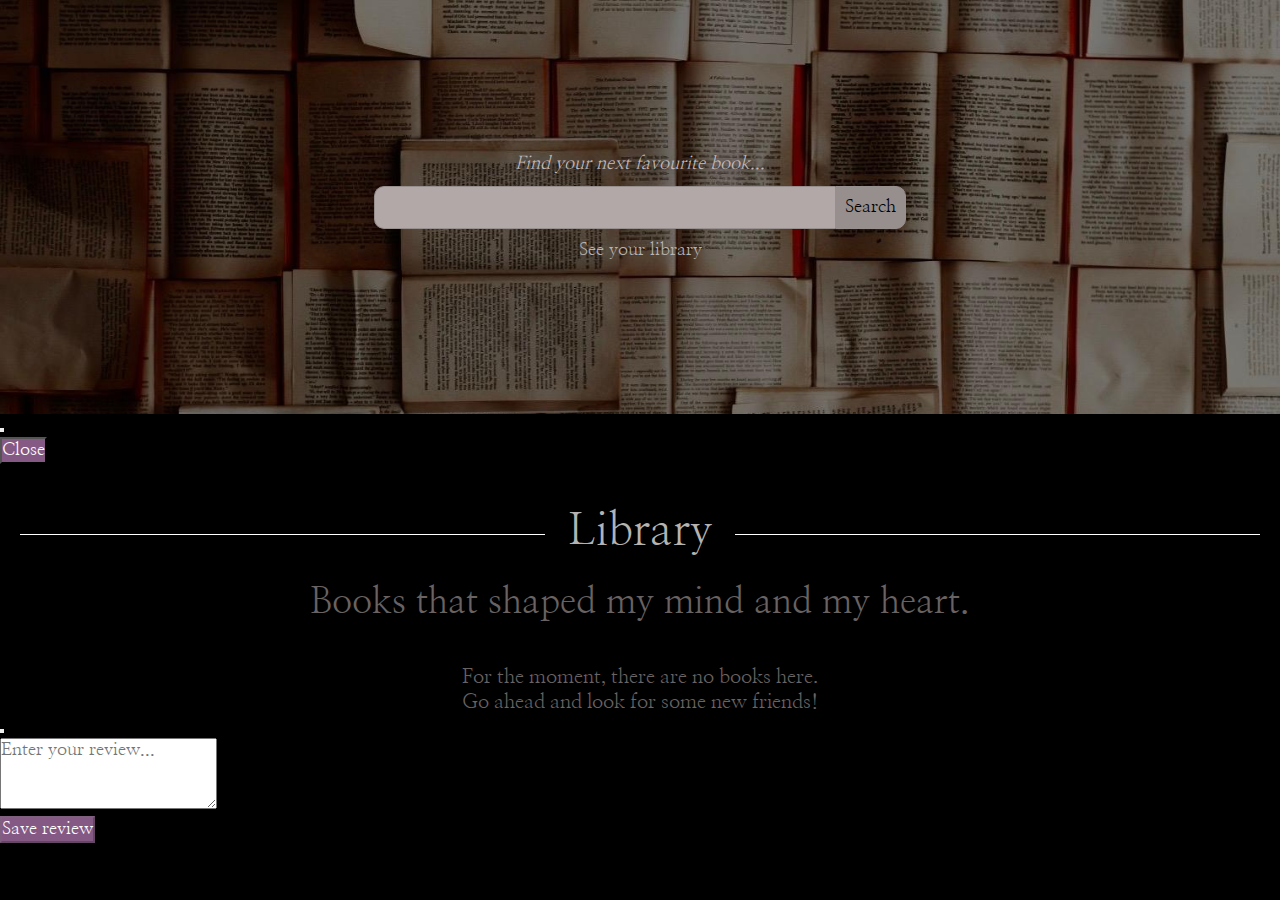
<file: index.html>
<!DOCTYPE html>
<html lang="en">
  <head>
    <meta charset="UTF-8" />
    <meta name="viewport" content="width=device-width, initial-scale=1.0" />
    <title>Search for books</title>
    <link href="styles.css" rel="stylesheet" />
    <link href="styles.css" rel="stylesheet" />
    <link
      href="https://cdn.jsdelivr.net/npm/bootstrap@5.2.3/dist/css/bootstrap.min.css"
      rel="stylesheet"
      integrity="sha384-rbsA2VBKQhggwzxH7pPCaAqO46MgnOM80zW1RWuH61DGLwZJEdK2Kadq2F9CUG65"
      crossorigin="anonymous"
    />
    <link rel="preconnect" href="https://fonts.googleapis.com" />
    <link rel="preconnect" href="https://fonts.gstatic.com" crossorigin />

    <link
      href="https://fonts.googleapis.com/css2?family=Bitter:ital,wght@0,100..900;1,100..900&family=Nanum+Myeongjo&display=swap"
      rel="stylesheet"
    />
  </head>

  <body class="search-page">

    <section class="search-section">
      <div class="container">
        <h1 class="sp-h1">Find your next favourite book...</h1>
        <form class="sp-form" method="get" class="form">
          <label for="search-books"></label>
          <input class="sp-input" type="text" autocomplete="off" id="input-search" name="search-books" placeholder=""/>
          <button class="sp-submit" type="button">Search</button>
        </form>
        <a href="#favBooksContainer">See your library</a>
      </div>
    </section>


    <div id="books-result">
      <!--card inserted by javascript-->
    </div>

    <!--error message displayed when no input is entered-->
    <section class="error-section">
      <div class="error-message-noinput">
        <p>We will find any book that you need... <br>
        But we need some input from you too.</p>
        <button type="button" class="btn btn-dark btn-input">Ok</button>
      </div>
    </section>
  
    <!--error message displayed when no book is found-->
    <section class="error-section">
      <div class="error-message">
        <p>We are sorry, we weren't able to find exactly what you were looking for. <br>
          Here are some books that you may be interested in.<br>
        Would you like to search for something else?</p>
        <button type="button" class="btn btn-dark btn-error">Yes</button>
      </div>
    </section>

    <!-- Modal description-->
    <div class="modal fade" id="descriptionModal" tabindex="-1" aria-labelledby="ModalLabel" aria-hidden="true">
      <div class="modal-dialog">
        <div class="modal-content">
          <div class="modal-header">
            <button type="button" class="btn-close" data-bs-dismiss="modal" aria-label="Close"></button>
          </div>
          <div class="modal-body">
            <!--the body of the modal will be inserted by js with each book's description-->
          </div>
          <div class="modal-footer">
            <button type="button" class="btn" style="background-color: rgb(132, 89, 132); color: white;" data-bs-dismiss="modal">Close</button>
          </div>
        </div>
      </div>
    </div>

    <section class="library-books">
      <div class="header-container"></div>
        <h1>Library</h1>
        <h2>Books that shaped my mind and my heart.</h2>
      </div>
      <div class="row gy-5 justify-content-evenly" id="favBooksContainer">
        <!--favourites inserted here-->
          <p class="noFavouritesYet">For the moment, there are no books here. <br>
          Go ahead and look for some new friends!</p>
      </div>
    </section>

        <!-- Modal reviews-->
    <div class="modal fade" id="reviewModal" tabindex="-1" aria-labelledby="ModalLabel" aria-hidden="true">
      <div class="modal-dialog">
        <div class="modal-content">
          <div class="modal-header">
            <button type="button" class="btn-close" data-bs-dismiss="modal" aria-label="Close"></button>
          </div>
          <div class="modal-body">
            <div class="mb-3">
              <label for="FormControlTextarea" class="form-label textAreaLabel"><!--insert title of the book through JS--></label>
              <textarea class="form-control textArea" id="FormControlTextarea" rows="3" placeholder = "Enter your review..."></textarea>
            </div>
          </div>
          <div class="modal-footer">
            <button type="button" class="btn save-review-button" style="background-color: rgb(132, 89, 132); color: white;" data-bs-dismiss="modal" disabled>Save review</button>
          </div>
        </div>
      </div>
    </div>

    <!--jquery-->
    <script src="https://ajax.googleapis.com/ajax/libs/jquery/3.7.1/jquery.min.js"></script>
    <!--local js file-->
    <script src="script.js"></script>
    <!--bootstrap-->
    <script
      src="https://cdn.jsdelivr.net/npm/bootstrap@5.2.3/dist/js/bootstrap.bundle.min.js"
      integrity="sha384-kenU1KFdBIe4zVF0s0G1M5b4hcpxyD9F7jL+jjXkk+Q2h455rYXK/7HAuoJl+0I4"
      crossorigin="anonymous"
    ></script>
  </body>
</html>
</file>
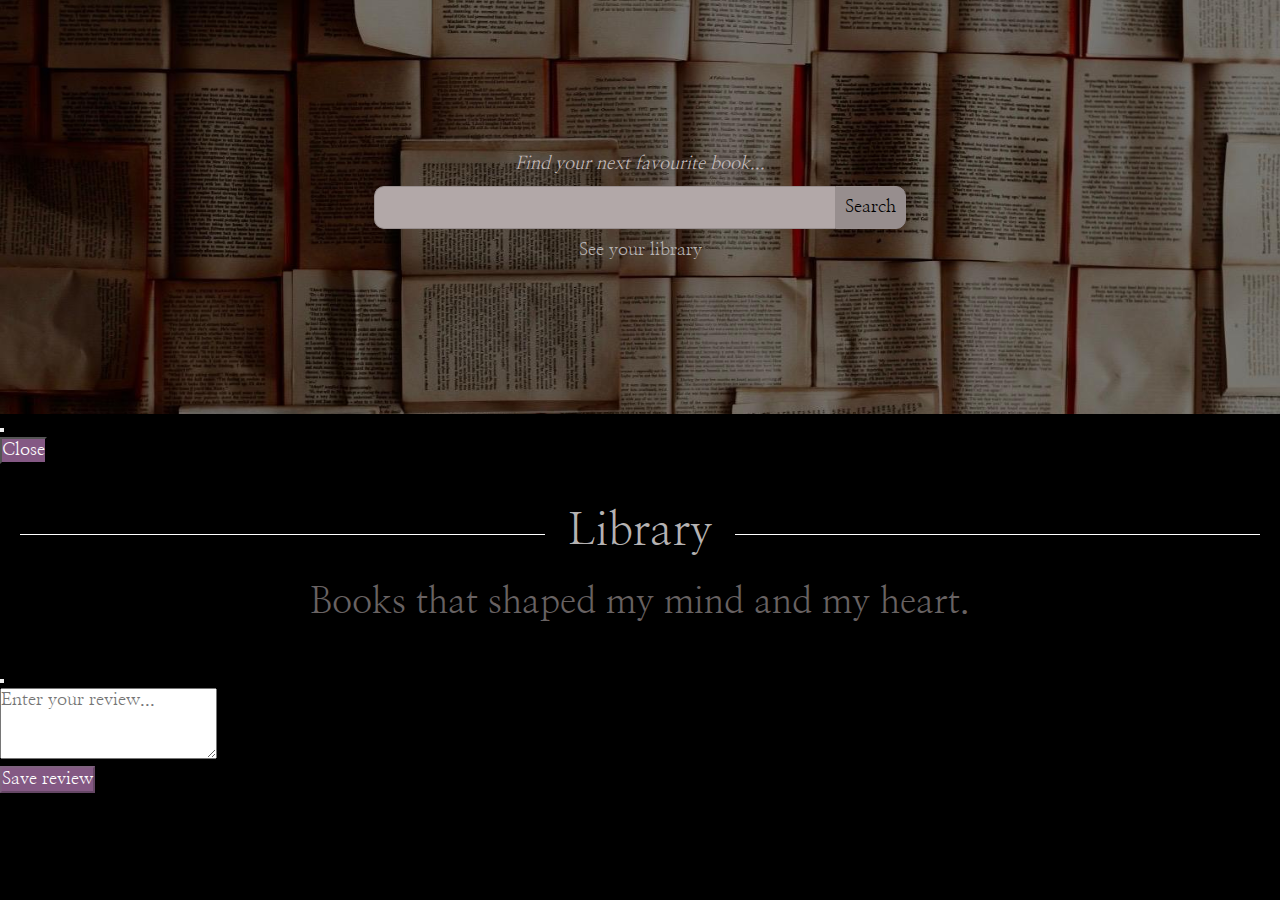
<file: seachBooks.html>
<!DOCTYPE html>
<html lang="en">
  <head>
    <meta charset="UTF-8" />
    <meta name="viewport" content="width=device-width, initial-scale=1.0" />
    <title>Search for books</title>
    <link href="styles.css" rel="stylesheet" />
    <link href="styles.css" rel="stylesheet" />
    <link
      href="https://cdn.jsdelivr.net/npm/bootstrap@5.2.3/dist/css/bootstrap.min.css"
      rel="stylesheet"
      integrity="sha384-rbsA2VBKQhggwzxH7pPCaAqO46MgnOM80zW1RWuH61DGLwZJEdK2Kadq2F9CUG65"
      crossorigin="anonymous"
    />
    <link rel="preconnect" href="https://fonts.googleapis.com" />
    <link rel="preconnect" href="https://fonts.gstatic.com" crossorigin />

    <link
      href="https://fonts.googleapis.com/css2?family=Bitter:ital,wght@0,100..900;1,100..900&family=Nanum+Myeongjo&display=swap"
      rel="stylesheet"
    />
  </head>

  <body class="search-page">

    <section class="search-section">
      <div class="container">
        <h1 class="sp-h1">Find your next favourite book...</h1>
        <form class="sp-form" method="get" class="form">
          <label for="search-books"></label>
          <input class="sp-input" type="text" autocomplete="off" id="input-search" name="search-books" placeholder=""/>
          <button class="sp-submit" type="button">Search</button>
        </form>
        <a href="#favBooksContainer">See your library</a>
      </div>
    </section>


    <div id="books-result">
      <!--card inserted by javascript-->
    </div>

    <!--error message displayed when no input is entered-->
    <section class="error-section">
      <div class="error-message-noinput">
        <p>We will find any book that you need... <br>
        But we need some input from you too.</p>
        <button type="button" class="btn btn-dark btn-input">Ok</button>
      </div>
    </section>
  
    <!--error message displayed when no book is found-->
    <section class="error-section">
      <div class="error-message">
        <p>We are sorry, we weren't able to find exactly what you were looking for. <br>
          Here are some books that you may be interested in.<br>
        Would you like to search for something else?</p>
        <button type="button" class="btn btn-dark btn-error">Yes</button>
      </div>
    </section>

    <!-- Modal description-->
    <div class="modal fade" id="descriptionModal" tabindex="-1" aria-labelledby="ModalLabel" aria-hidden="true">
      <div class="modal-dialog">
        <div class="modal-content">
          <div class="modal-header">
            <button type="button" class="btn-close" data-bs-dismiss="modal" aria-label="Close"></button>
          </div>
          <div class="modal-body">
            <!--the body of the modal will be inserted by js with each book's description-->
          </div>
          <div class="modal-footer">
            <button type="button" class="btn" style="background-color: rgb(132, 89, 132); color: white;" data-bs-dismiss="modal">Close</button>
          </div>
        </div>
      </div>
    </div>

    <section class="library-books">
      <div class="header-container"></div>
        <h1>Library</h1>
        <h2>Books that shaped my mind and my heart.</h2>
      </div>
      <div class="row gy-5 justify-content-evenly" id="favBooksContainer">
        <!--favourites inserted here-->
      </div>
    </section>

        <!-- Modal reviews-->
    <div class="modal fade" id="reviewModal" tabindex="-1" aria-labelledby="ModalLabel" aria-hidden="true">
      <div class="modal-dialog">
        <div class="modal-content">
          <div class="modal-header">
            <button type="button" class="btn-close" data-bs-dismiss="modal" aria-label="Close"></button>
          </div>
          <div class="modal-body">
            <div class="mb-3">
              <label for="FormControlTextarea" class="form-label textAreaLabel"><!--insert title of the book through JS--></label>
              <textarea class="form-control textArea" id="FormControlTextarea" rows="3" placeholder = "Enter your review..."></textarea>
            </div>
          </div>
          <div class="modal-footer">
            <button type="button" class="btn save-review-button" style="background-color: rgb(132, 89, 132); color: white;" data-bs-dismiss="modal" disabled>Save review</button>
          </div>
        </div>
      </div>
    </div>

    <!--jquery-->
    <script src="https://ajax.googleapis.com/ajax/libs/jquery/3.7.1/jquery.min.js"></script>
    <!--local js file-->
    <script src="script.js"></script>
    <!--bootstrap-->
    <script
      src="https://cdn.jsdelivr.net/npm/bootstrap@5.2.3/dist/js/bootstrap.bundle.min.js"
      integrity="sha384-kenU1KFdBIe4zVF0s0G1M5b4hcpxyD9F7jL+jjXkk+Q2h455rYXK/7HAuoJl+0I4"
      crossorigin="anonymous"
    ></script>
  </body>
</html>
</file>
<file: styles.css>
body {
  background-color: black !important;
  color: white;
  padding-bottom: 40px;
  font-family: "Nanum Myeongjo", sans-serif;
  width: 100%;
  height: 100%;
}

* {
  font-family: "Nanum Myeongjo", sans-serif;
  font-weight: 400;
  font-style: normal;
  font-size: 18px;
  box-sizing: border-box;
  padding: 0;
  margin: 0;
}

html,
body {
  overflow-x: hidden;
}

/*searchBooks section*/

.search-section {
  height: 23em;
  display: flex;
  align-items: center;
  justify-content: center;
  gap: 0.7em;
  background-image: url(background.jpeg);
  background-repeat: no-repeat;
  background-attachment: fixed;
  background-size: cover;
}

.search-section .container {
  width: 80%;
  display: flex;
  flex-direction: column;
  justify-content: center;
  align-items: center;
  gap: 10px;
}

.sp-h1 {
  font-style: italic;
  color: rgb(197, 188, 188);
  font-weight: 200;
  text-shadow: 2px 2px 8px #4e4747;
  text-align: center;
}

.sp-form {
  width: 50%;
  display: flex;
  align-items: center;
  justify-content: center;
}

.sp-input {
  min-width: 90%;
  border: 1px solid rgb(151, 142, 142);
  font-style: italic;
  border-right: 0;
  background-color: rgb(178, 168, 168);
  padding: 0.5em;
  border-top-left-radius: 10px;
  border-bottom-left-radius: 10px;
}

.sp-input:focus {
  outline: 0;
  background-color: white;
}

.sp-submit {
  border: 1px solid rgb(151, 142, 142);
  color: black;
  background-color: rgb(151, 142, 142);
  border-top-right-radius: 10px;
  border-bottom-right-radius: 10px;
  transition: 0.7s;
  padding: 0.5em;
}

.sp-submit:hover {
  background-color: black;
  color: rgb(181, 178, 178);
}

section.search-section a {
  color: rgb(181, 178, 178);
  text-decoration: none;
}

.search-section a:visited {
  color: rgb(181, 178, 178);
  text-decoration: none;
}

/*error message when no book is found*/
section.error-section {
  display: flex;
  align-items: center;
  justify-content: center;
}

section.error-section div.error-message,
section.error-section div.error-message-noinput {
  background-color: rgb(103, 93, 75);
  color: black;
  width: 50%;
  text-align: center;
  position: fixed;
  top: 0;
  padding: 25px;
  border-radius: 10px;
  display: none;
}

/*cards result*/

#books-result .card {
  background: rgb(0, 0, 0);
  background: linear-gradient(
    90deg,
    rgba(0, 0, 0, 1) 69%,
    rgba(64, 51, 51, 1) 97%
  );
  border-radius: 20px;
  height: 15rem;
  transition: 0.5s;
  border: 4px solid rgb(122, 111, 111);
  border-style: double;
}

#books-result .card:hover {
  box-shadow: 5px 10px 18px rgb(61, 58, 58);
}

#books-result .card img {
  width: 100%;
  height: 14.5rem;
  object-fit: cover;
  border-radius: 20px;
}

#books-result .card-body {
  height: 15rem;
  display: flex;
  flex-direction: column;
  justify-content: space-between;
  align-items: start;
  color: rgb(215, 201, 201);
}

#books-result .card-body button,
#books-result .card-body a {
  color: rgb(215, 201, 201);
  outline: none;
}

#books-result .card-body button:hover,
#books-result .card-body a:hover {
  color: rgb(67, 14, 67);
}
#books-result .card-body button.add-to-library {
  border: none;
  background-color: transparent;
  display: block;
  font-size: 30px;
  transition: 0.8s;
}

.add-to-library:hover {
  color: black;
}

/*library section*/
section.library-books {
  margin-top: 40px;
  padding: 0 20px;
  text-align: center;
}

section.library-books p {
  color: #686262;
  font-size: 20px;
}

section.library-books h1 {
  font-family: "Nanum Myeongjo", sans-serif;
  font-size: 2.5rem;
  color: rgb(181, 178, 178);
  text-align: center;
  margin-bottom: 20px;
}

section.library-books h1 {
  overflow: hidden;
  text-align: center;
}

section.library-books h1::before,
section.library-books h1::after {
  background-color: white;
  content: "";
  display: inline-block;
  height: 1px;
  position: relative;
  vertical-align: middle;
  width: 50%;
}

section.library-books h1::before {
  right: 0.5em;
  margin-left: -50%;
}

section.library-books h1::after {
  left: 0.5em;
  margin-right: -50%;
}

section.library-books h2 {
  text-align: center;
  color: #686262;
  font-size: 2rem;
  margin-bottom: 40px;
}

section.library-books div#favBooksContainer {
  width: 100%;
}

section.library-books div#favBooksContainer .card {
  height: 20rem;
  background-color: transparent;
  color: rgb(181, 175, 175);
}

section.library-books div#favBooksContainer .card-img-top {
  height: 10rem;
  object-fit: contain;
  border-bottom: 1px solid white;
  padding-bottom: 12px;
}

section.library-books div#favBooksContainer .card-img-top:hover {
  cursor: pointer;
}

section.library-books div#favBooksContainer .card-body {
  display: flex;
  flex-direction: column;
  align-items: center;
  justify-content: space-between;
  padding-bottom: 0;
}

section.library-books div#favBooksContainer .card-body h5 {
  text-align: center;
}

section.library-books div#favBooksContainer .remove-element {
  color: rgb(121, 116, 116);
  background-color: transparent;
  border: none;
  font-size: 15px;
}

section.library-books div#favBooksContainer .remove-element:hover {
  color: rgb(156, 123, 143);
}

section.library-books div#favBooksContainer .add-review {
  color: white;
  background-color: black;
  border: none;
  font-size: 16px;
}

section.library-books div#favBooksContainer .add-review:hover {
  color: rgb(158, 119, 143);
}

/*modal*/
div.modal .textArea:focus {
  outline: transparent !important;
  box-shadow: 0 0 12px #622963;
}

@media screen and (max-width: 576px) {
  #books-result .card {
    height: auto;
  }

  #books-result .card img {
    height: 10rem;
    width: 100%;
    object-fit: contain;
    margin-top: 10px;
  }

  #books-result .card-body {
    align-items: center;
  }
}
</file>
